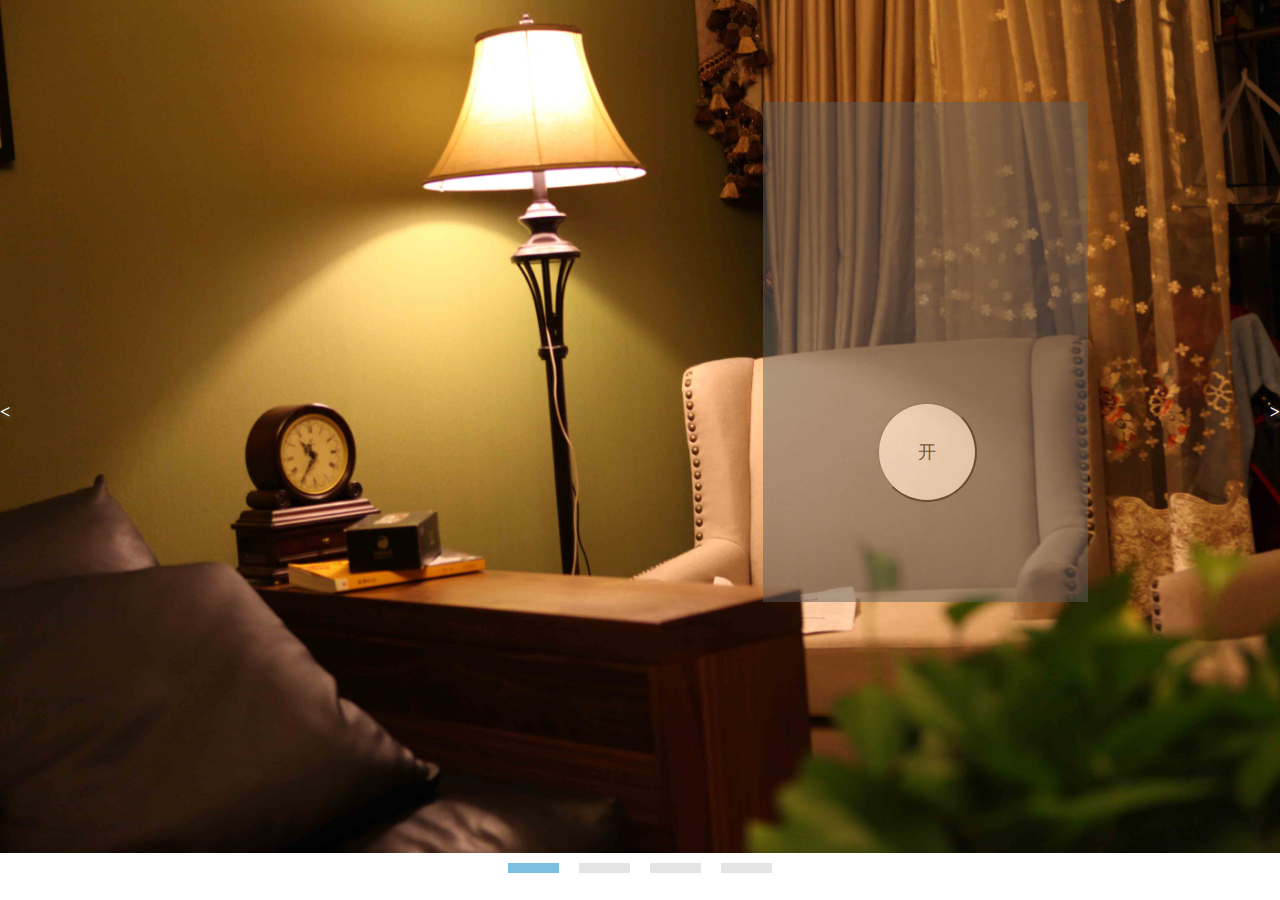
<file: src/main/webapp/index.html>
<!doctype html>
<html>
<head>
<meta charset="utf-8">
<meta http-equiv="X-UA-Compatible" content="IE=edge">
<!--ie使用edge渲染模式-->
<meta content="width=device-width,initial-scale=1.0,maximum-scale=1.0,user-scalable=no" id="viewport" name="viewport">
<meta name="renderer" content="webkit">
<!--360渲染模式-->
<meta name="format-detection" content="telephone=notelphone=no, email=no" />
<meta name="description" content="" />
<meta name="keywords" content="" />
<link rel="shortcut icon" href="home/favicon.ico" type="image/x-icon" />
<!-- 是否启用 WebApp 全屏模式，删除苹果默认的工具栏和菜单栏 -->
<meta name="apple-touch-fullscreen" content="yes">
<!-- 设置苹果工具栏颜色:默认值为 default，可以定为 black和 black-translucent-->
<meta name="apple-mobile-web-app-status-bar-style" content="black">
<!-- 不让百度转码 -->
<meta http-equiv="Cache-Control" content="no-siteapp" />
<!-- 针对手持设备优化，主要是针对一些老的不识别viewport的浏览器，比如黑莓 -->
<meta name="HandheldFriendly" content="true">
<!-- 微软的老式浏览器 -->
<meta name="MobileOptimized" content="320">
<!-- uc强制竖屏 -->
<meta name="screen-orientation" content="portrait">
<!-- QQ强制竖屏 -->
<meta name="x5-orientation" content="portrait">
<!-- UC应用模式 -->
<meta name="browsermode" content="application">
<!-- QQ应用模式 -->
<meta name="x5-page-mode" content="app">
<!-- windows phone 点击无高光 -->
<meta name="msapplication-tap-highlight" content="no">
<title>智能家居</title>
<link rel="stylesheet" type="text/css" href="css/index.css">
<style>
	.transparent {
		background-color: #5E5E5E;
		z-index: 100; 		/*至于顶层*/
		position: inherit; 	/*从父元素继承 position 属性的值*/
		filter: alpha(opacity=50);
		-moz-opacity: 0.5;  	/*对mozilla firefox火狐浏览器实现半透明，win IE不认此属性，-moz-opacity:0.5相当于设置半透明为50%*/
		-khtml-opacity: 0.5;  /*对win IE设置半透明滤镜效果，filter:alpha(Opacity=80)代表该对象80%半透明，火狐浏览器不认*/
		opacity: 0.5;  		/*对除IE外所有浏览器支持包括谷歌，放最后主要针对谷歌浏览器，opacity: 0.5;表示设置50%半透明*/
		text-align: center;
		width: 325px;
		height: 500px;
		right: 15%;		/*基于父标签相对定位*/
		top: 12%;
	}
	.silder-main-1 {
		position: inherit;
		top: 60%;
		left: 35%;
	}
	#deng {
		width: 100px;
		height: 100px;
		border-radius: 100px;
		font-size: 18px;
	}
	.silder-main-2 {
	}
	.silder-main-3 {
	}
	.silder-main-4 {
	}
</style>
</head>

<body>
    <div class="js-silder">
        <div class="silder-scroll">
            <div class="silder-main">
                <div class="silder-main-img">
                    <img src="images/1.jpg"  alt="">
                    <div class="transparent">
                        <div class="silder-main-1">
							<button name="dengkg" id="deng">开</button>
                        </div>
                    </div>
                </div>
                <div class="silder-main-img">
                    <img src="images/2.jpg" alt="">
                    <div class="transparent">
                        <div class="silder-main-2">
                        
                        </div>
                        <div>
                        	<button name="ktkg" class="kt-long" id="ktkg">开</button>
                        	<button name="moshi" class="kt-long" id="moshi">模式</button>
                        </div>
                        <div>
                        	<button name="fengsu" class="kt-short" id="fengsu">风速</button>
                        	<button name="fengxiang" class="kt-short" id="fengxiang">风向</button>
                        	<button name="saofeng" class="kt-short" id="saofeng">扫风</button>
                        </div>
                        <div>
                        	<button name="jian" class="kt-short" id="jian">－</button>
                        	<button name="wendu" class="kt-short" id="wendu">温度</button>
                        	<button name="jia" class="kt-short" id="jia">＋</button>
                        </div>
                        <div>
                        	<button name="dingshi" class="kt-short" id="dingshi">定时</button>
                        	<button name="shuimian" class="kt-short" id="shuimian">睡眠</button>
                        	<button name="shuxian" class="kt-short" id="shuxian">数显</button>
                        </div>
                    </div>
                </div>
                <div class="silder-main-img">
                    <img src="images/3.jpg" alt="">
                    <div class="transparent">
                        <div class="silder-main-3">
                        	<label>角度</label><input type="text"/>
                        </div>
                        <div>
							<button>开</button>
							<button>关</button>
                        </div>
                    </div>
                </div>
                <div class="silder-main-img">
                    <img src="images/4.jpg" alt="">
                    <div class="transparent">
						<h2>室内环境监控</h2>
                        <div class="silder-main-4">
                        
                        </div>
                        <h3>
							<label>温&nbsp;&nbsp;&nbsp;&nbsp;&nbsp;&nbsp;&nbsp;度：</label><input type="text"/><br/>
							<label>湿&nbsp;&nbsp;&nbsp;&nbsp;&nbsp;&nbsp;&nbsp;度：</label><input type="text"/><br/>
							<label>烟雾浓度：</label><input type="text"/><br/>
							<label>光照强度：</label><input type="text"/><br/>
                        </h3>
                    </div>
                </div>
            </div>
        </div>
    </div>
    <script src="js/jquery-3.1.1.js" type="text/javascript"></script> 
    <script src="js/wySilder.min.js" type="text/javascript"></script> 
    <script>
	$(function (){
		$(".js-silder").silder({
			auto: true,//自动播放,传入任何可以转化为true的值都会自动轮播
			speed: 20,//轮播图运动速度
			sideCtrl: true,//是否需要侧边控制按钮
			bottomCtrl: true,//是否需要底部控制按钮
			defaultView: 0,//默认显示的索引
			interval: 3000,//自动轮播的时间,以毫秒为单位,默认3000毫秒
			activeClass: "active",//小的控制按钮激活的样式,不包括作用两边,默认active
		});
	});
</script>
</body>
</html>
</file>
<file: src/main/webapp/css/index.css>
@charset "utf-8";

*{
	box-sizing: border-box;
	font-size: 18px;
}
body,div,p,h1{
	margin: 0;
	padding: 0;
}
img{
	border: 0;
	display: block;
	max-width: 100%;
	vertical-align: middle;
}



.js-silder{
	position: relative;	
	min-width: 320px;
}
.silder-scroll{
	width: 100%;
	overflow: hidden;
}
.silder-main{
	position: relative;
	width: 100%;
	overflow: hidden;
}
.silder-main-img{
	position: absolute;
	top: 0;
	left: 0;
	width: 100%;
}
.silder-main-img img{
	width: 100%;
	z-index: -1;
}
.js-silder-ctrl{
	width: 100%;
	text-align: center;
}
.silder-ctrl-prev,
.silder-ctrl-next{
	position: absolute;
	top: 0;
	width: 8%;
	height: 100%;
	vertical-align: middle;
	cursor: pointer;
	color: #fff;
	font-family: "����";
	font-size: 52px;
	font-weight: 600;
	text-shadow: #666 2px 2px 5px;
}
.silder-ctrl-prev{
	left: 0;
	text-align: left;
}
.silder-ctrl-next{
	right: 0;
	text-align: right;
}
.silder-ctrl-prev>span,
.silder-ctrl-next>span{
	position: absolute;
	top: 50%;
	margin-top: -40px;
}
.silder-ctrl-prev>span{
	left: 0;
}
.silder-ctrl-next>span{
	right: 0;
}
.silder-ctrl-con{
	display: inline-block;
	width: 4%;
	padding: 10px 0;
	margin: 0 10px;
	cursor: pointer;
}
.silder-ctrl-con>span{
	display: block;
	line-height: 0;
	text-indent: -9999px;
	overflow: hidden;
	padding: 5px 0;
	cursor: pointer;
	background-color: #e4e4e4;
}
.silder-ctrl-con.active>span{
	background-color: #7bbedf;
}

@media (max-width: 768px){
	.silder-ctrl-prev,
	.silder-ctrl-next{
		width: 10%;
		font-size: 26px;
		margin-top: -25px;
	}
	.silder-ctrl-con{
		width: 14px;
		height: 14px;
		padding: 0;
		margin: 0 5px;
	}
	.silder-ctrl-con>span{
		display: block;
		width: 100%;
		height: 100%;
		border-radius: 50%;
		padding: 0;
	}
}
</file>
